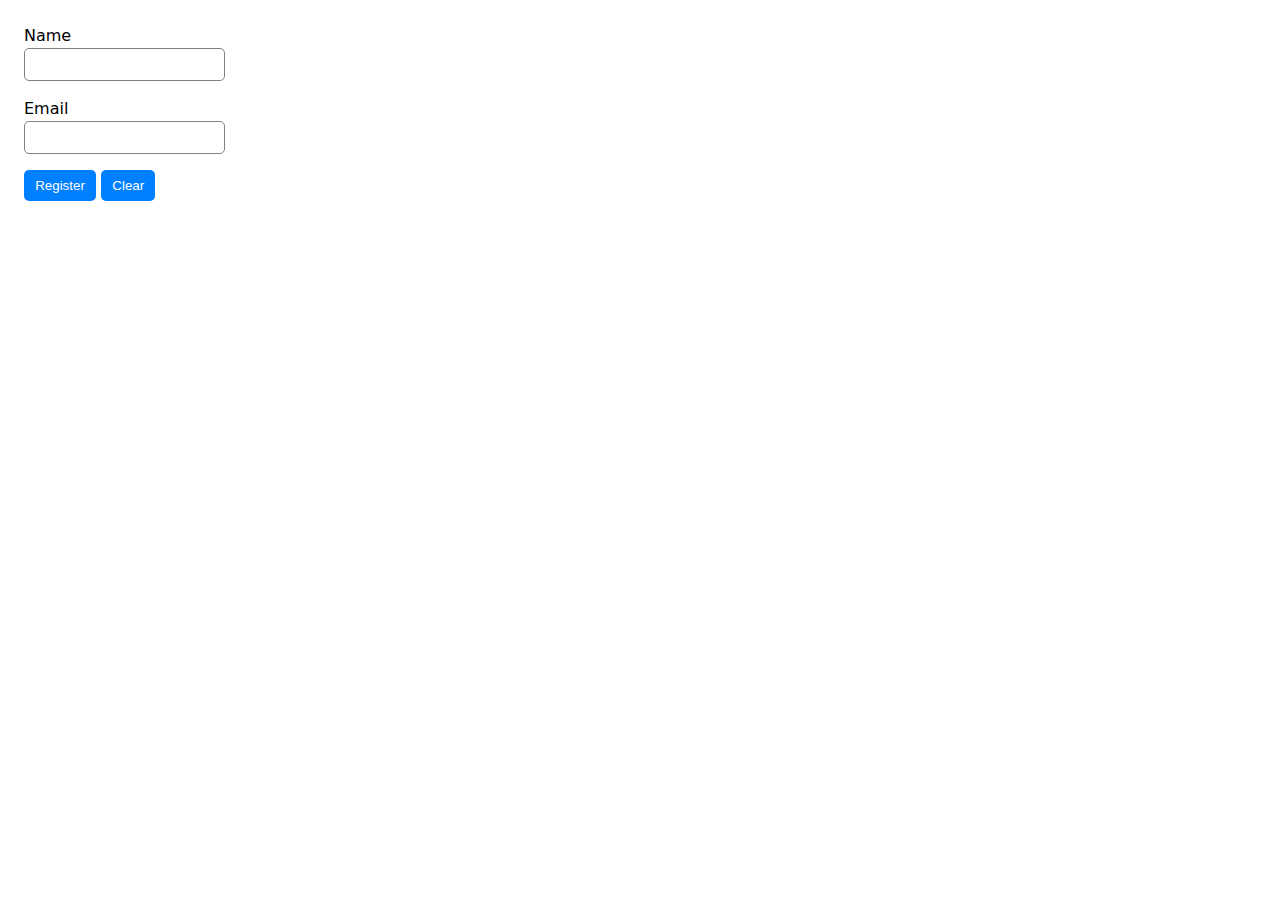
<file: index.html>
<!DOCTYPE html>
<html lang="en">
  <head>
    <meta charset="UTF-8" />
    <meta http-equiv="X-UA-Compatible" content="IE=edge" />
    <meta name="viewport" content="width=device-width, initial-scale=1.0" />
    <title>Learning Forms</title>
    <link rel="stylesheet" href="style.css" />
  </head>
  <body>
    <form action="">
      <div class="form-group">
        <label for="name">Name</label>
        <input id="name" type="text" />
      </div>
      <div class="form-group">
        <label for="email">Email</label>
        <input id="email" type="email" />
      </div>
      <button type="submit">Register</button>
      <button type="reset">Clear</button>
    </form>
  </body>
</html>
</file>
<file: style.css>
body {
  font-family: system-ui, -apple-system, BlinkMacSystemFont, "Segoe UI", Roboto,
    Oxygen, Ubuntu, Cantarell, "Open Sans", "Helvetica Neue", sans-serif;
  line-height: 1.5rem;
  padding: 1rem;
}
label {
  display: block;
}
input[type="text"],
input[type="email"] {
  border: 1px gray solid;
  border-radius: 5px;
  padding: 0.5rem 0.7rem;
}
input[type="text"]:focus {
  border-color: dodgerblue;
  outline: solid rgba(30, 143, 255, 0.4) 4px;
  outline-offset: 0px;
  transition: border-color 0.15s, outline 0.15s;
}
input[type="email"]:focus {
  border-color: dodgerblue;
  outline: 0;
  box-shadow: 0 0 0 4px rgba(30, 143, 255, 0.4);
  transition: border-color 0.15s, box-shadow 0.15s;
}
.form-group {
  margin-bottom: 1rem;
}

button {
  background-color: rgb(0, 127, 254);
  border: 0;
  outline: 0;
  border-radius: 5px;
  padding: 0.5rem 0.7rem;
  color: white;
}
</file>
